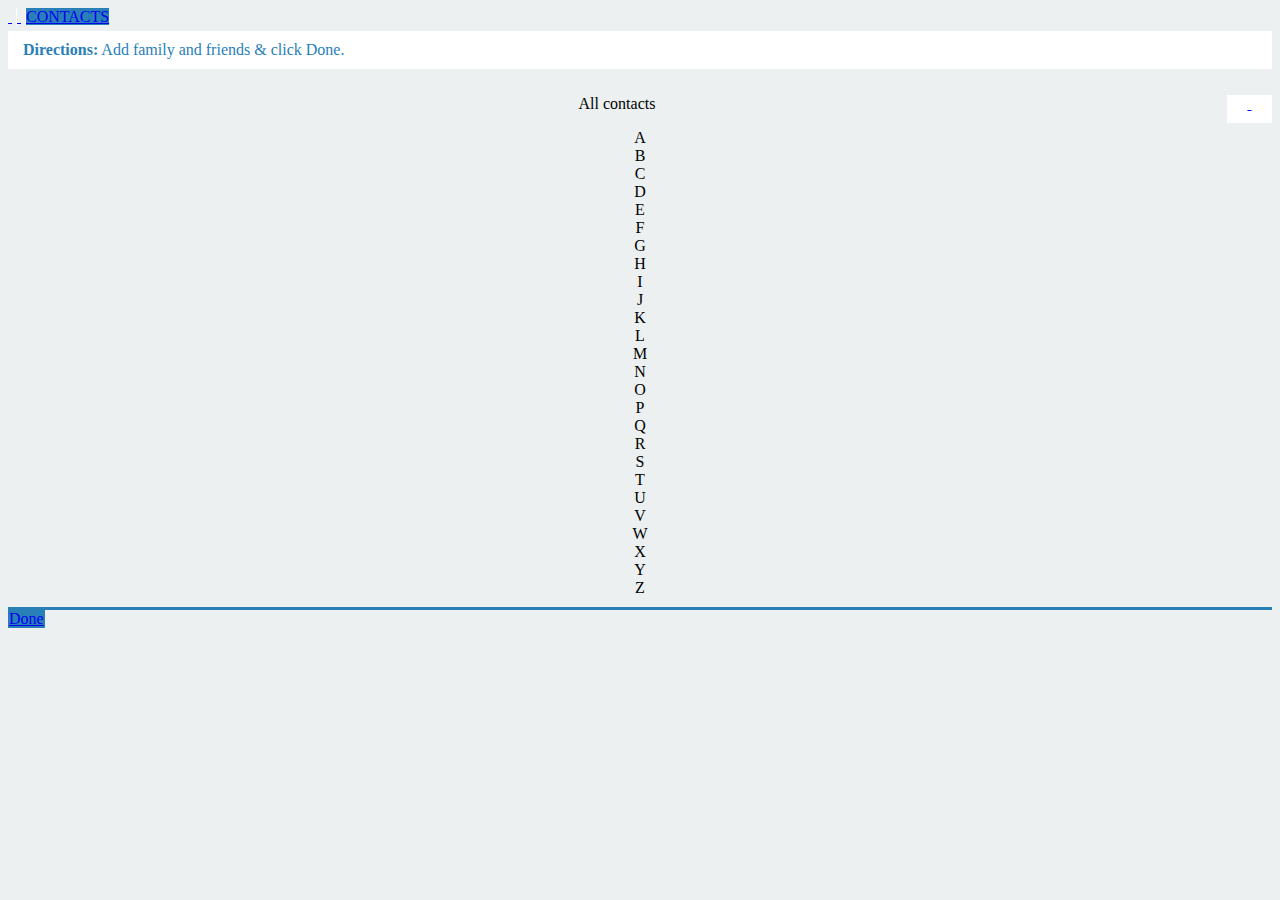
<file: www/contacts.html>
<!DOCTYPE html>
<!--
    Licensed to the Apache Software Foundation (ASF) under one
    or more contributor license agreements.  See the NOTICE file
    distributed with this work for additional information
    regarding copyright ownership.  The ASF licenses this file
    to you under the Apache License, Version 2.0 (the
    "License"); you may not use this file except in compliance
    with the License.  You may obtain a copy of the License at

    http://www.apache.org/licenses/LICENSE-2.0

    Unless required by applicable law or agreed to in writing,
    software distributed under the License is distributed on an
    "AS IS" BASIS, WITHOUT WARRANTIES OR CONDITIONS OF ANY
     KIND, either express or implied.  See the License for the
    specific language governing permissions and limitations
    under the License.
-->
<html>
    <head>
    </head>
    <body style="background: #ecf0f1;">
        <div id="contactsPage" data-role="page">
            <div data-role="panel" id="panel" data-position="left" data-theme="a" data-display="push"></div>

            <div data-role="header" data-position="fixed" data-tap-toggle="false" data-transition="none" data-id="header">
              <a data-iconpos="notext" href="#panel" data-role="button" data-icon="flat-menu" class="ui-btn-left ui-btn ui-btn-up-a ui-shadow ui-btn-corner-all ui-btn-icon-notext" data-corners="true" data-shadow="true" data-iconshadow="true" data-wrapperels="span" data-theme="a" title=""><span class="ui-btn-inner"><span class="ui-btn-text"></span><span class="ui-icon ui-icon-flat-menu ui-icon-shadow">&nbsp;</span></span></a>

              <a data-iconpos="notext" href="main.html?v=1" data-role="button" data-icon="flat-camera" data-corners="true" data-shadow="true" data-iconshadow="true" data-wrapperels="span" data-theme="a" title="" class="ui-btn-right ui-btn ui-shadow ui-btn-up-a" style="right: 98px; width: 96px; height: 33px; border-left: 1px solid #FFF;"><span class="ui-btn-inner"><span class="ui-btn-text"></span><span class="ui-icon ui-icon-flat-camera ui-icon-shadow">&nbsp;</span></span></a>

              <a href="#" data-role="button" class="ui-btn-right ui-btn ui-shadow ui-btn-up-a arrow_box" data-corners="true" data-shadow="true" data-iconshadow="true" data-wrapperels="span" data-theme="a" style="right: 0px; height: 33px; width: 96px; border-left: 1px solid #FFF; background-color: #2980b9;"><span class="ui-btn-inner"><span class="ui-btn-text">CONTACTS</span></span></a>
              
            </div>

            <div data-role="content" role="main" style="background: #fff; padding: 0; border-top: 5px solid #ecf0f1;">
              
                <div id="main-0" style="display: block">
                    <div data-role="fieldcontain" style="padding: 0 15px; color: #2980b9; border: none;">
                        <p style="margin: 10px 0; padding: 0;"><b>Directions:</b> Add family and friends &amp; click Done.</p>
                    </div>

                    <div class="contacts" data-role="fieldcontain" style="text-align: center; min-height: 466px; background: #ecf0f1; padding: 10px 0;">                        
          
                        <div class="add-contact">
                            <div class="collapse">
                                <div class="arrow_box"></div>
                                <div>
                                    <p class="heading"></p>
                                </div>
                            </div>
                            <div style="float: right;">
                                <a data-iconpos="notext" href="#" data-role="button" data-icon="flat-plus" data-corners="true" data-shadow="true" data-iconshadow="true" data-wrapperels="span" data-theme="a" title="" class="ui-btn ui-shadow ui-btn-up-a" style="height: 28px; width: 45px; border: none; border-left: 1px solid #ecf0f1; background-color: #fff; float: left;"><span class="ui-btn-inner" style="padding: 5px;"><span class="ui-btn-text"></span><span class="ui-icon ui-icon-flat-plus ui-icon-shadow" style="color: #2980b9">&nbsp;</span></span></a>
                            </div>
                        </div>

                        <div class="selected-contacts" style="display: none">
                        </div>
                        
                        <p class="heading">All contacts</p>
                        <div class="alphabet">
                            <div class="active">A</div>
                            <div>B</div>
                            <div>C</div>
                            <div>D</div>
                            <div>E</div>
                            <div>F</div>
                            <div>G</div>
                            <div>H</div>
                            <div>I</div>
                            <div>J</div>
                            <div>K</div>
                            <div>L</div>
                            <div>M</div>
                            <div>N</div>
                            <div>O</div>
                            <div>P</div>
                            <div>Q</div>
                            <div>R</div>
                            <div>S</div>
                            <div>T</div>
                            <div>U</div>
                            <div>V</div>
                            <div>W</div>
                            <div>X</div>
                            <div>Y</div>
                            <div>Z</div>
                        </div>
                        <div class="all-contacts">                            
                        </div>
                    </div>
                </div>

            </div>

            <div data-role="footer" data-position="fixed" data-tap-toggle="false" data-transition="none" data-id="footer" style="height: 45px; border-top: 3px solid #2980b9;">
              <a href="preview.html?v=5" id="btn-done" data-corners="true" data-shadow="true" data-iconshadow="true" data-wrapperels="span" data-theme="h" data-disabled="false" class="ui-btn-right ui-btn ui-shadow ui-btn-corner-all ui-btn-up-h" aria-disabled="false" style="background-color: #2980b9; margin-top: 3px; right: 7px; height: 30px; border: 1px solid #2980b9;"><span class="ui-btn-inner"><span class="ui-btn-text">Done</span></span></a>
            </div>
        </div>

    </body>
</html>
</file>
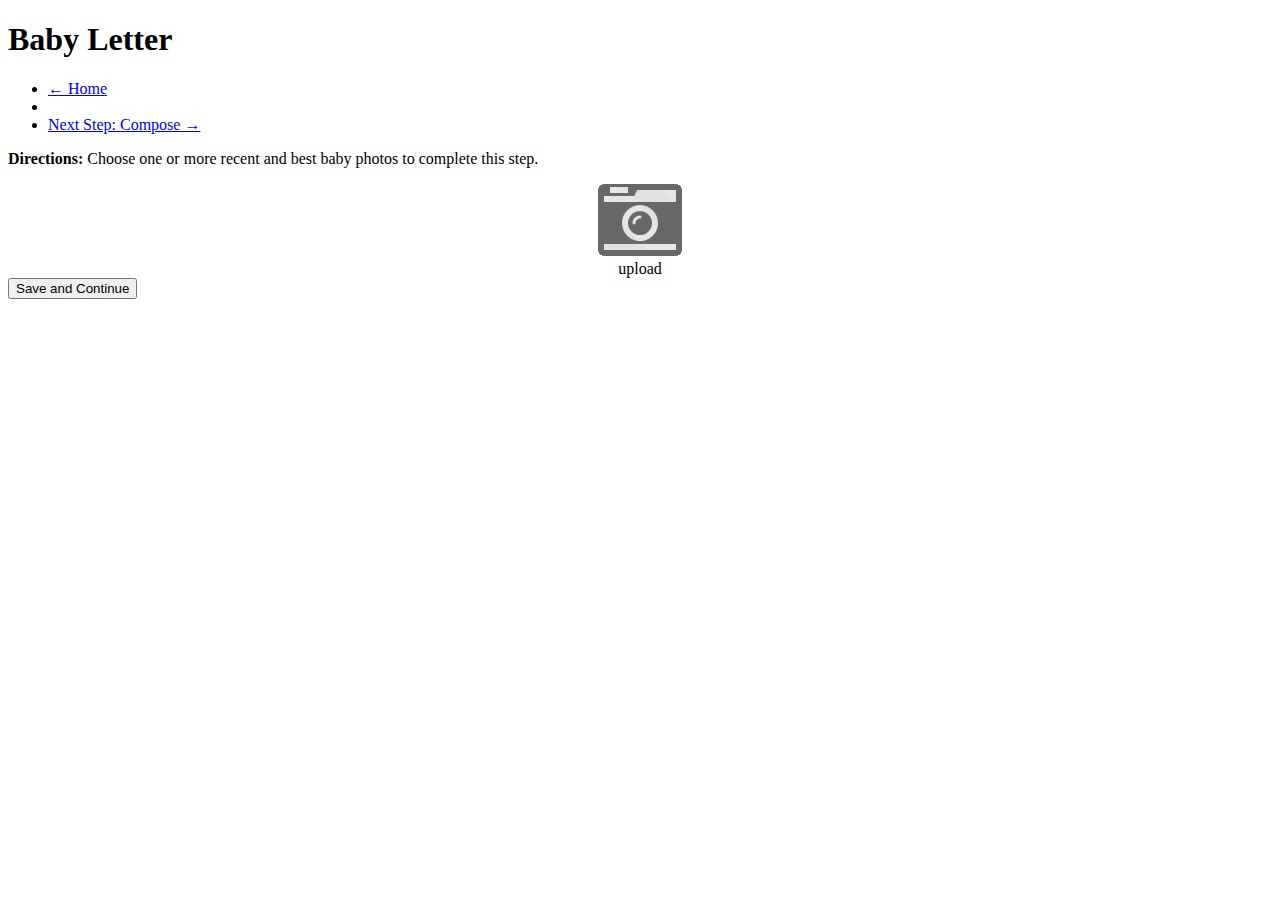
<file: www/photos.html>
<!DOCTYPE html>
<!--
    Licensed to the Apache Software Foundation (ASF) under one
    or more contributor license agreements.  See the NOTICE file
    distributed with this work for additional information
    regarding copyright ownership.  The ASF licenses this file
    to you under the Apache License, Version 2.0 (the
    "License"); you may not use this file except in compliance
    with the License.  You may obtain a copy of the License at

    http://www.apache.org/licenses/LICENSE-2.0

    Unless required by applicable law or agreed to in writing,
    software distributed under the License is distributed on an
    "AS IS" BASIS, WITHOUT WARRANTIES OR CONDITIONS OF ANY
     KIND, either express or implied.  See the License for the
    specific language governing permissions and limitations
    under the License.
-->
<html>
    <head>
    </head>
    <body>
        <div id="photoPage" data-role="page">
            <div data-role="panel" id="panel" data-position="right" data-theme="a" data-display="push"></div>

            <div data-role="header">
              <!-- <a data-iconpos="notext" data-role="button" data-icon="home" title="Home">Home</a> -->
              <h1>Baby Letter</h1>
              <!-- <a data-iconpos="notext" href="#panel" data-role="button" data-icon="flat-menu"></a> -->
            </div>

            <div data-role="content" role="main">
              
                <div data-role="navbar" class="navbar-top">
                    <ul>
                        <li><a href="home.html" data-role="button" data-transition="slide" data-direction="reverse" data-mini="true" data-inline="true">&#8592; Home</a></li>
                        <li></li>
                        <li><a href="compose.html" data-role="button" data-transition="slide" data-mini="true" data-inline="true">Next Step: Compose &#8594;</a></li>
                    </ul>
                </div>

                <div data-role="fieldcontain">
                    <p><b>Directions:</b> Choose one or more recent and best baby photos to complete this step.</p>
                </div>

                <form action="compose.html" method="get" data-transition="pop" rel="external">
                    <div data-role="fieldcontain" style="text-align: center; width: 100%;">
                        <div class="image-upload">
                          <!-- <i class="icon-camera-retro icon"></i> -->
                          <img src="img/camera_retro.png" />
                          <div class="btn">upload</div>
                        </div>
                    </div>
                
                    <div data-role="fieldcontain">
                        <button data-theme="g">Save and Continue</button>
                    </div>
                </form>

            </div>

            <div data-role="footer" data-position="fixed">
              
            </div>
        </div>
    </body>
</html>
</file>
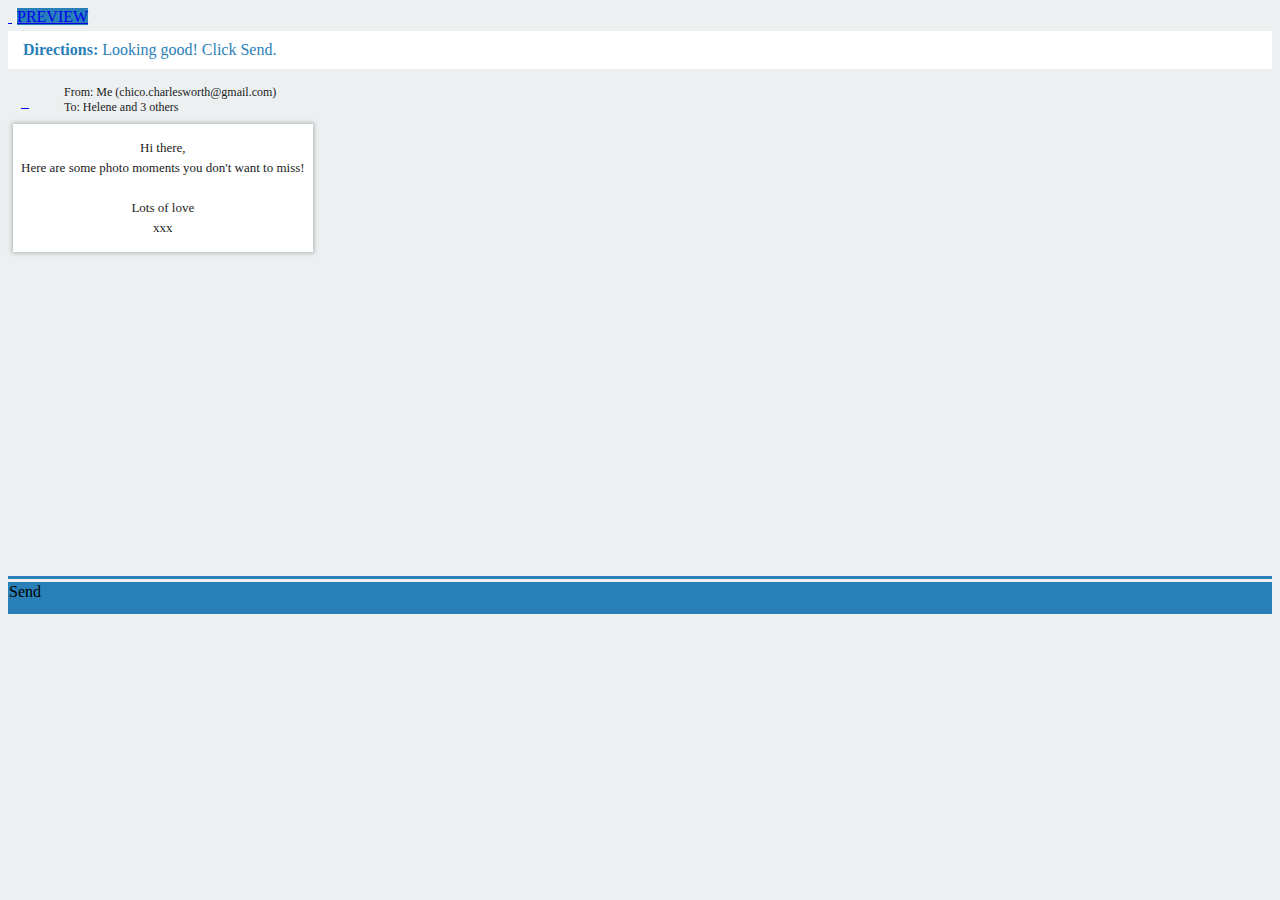
<file: www/preview.html>
<!DOCTYPE html>
<!--
    Licensed to the Apache Software Foundation (ASF) under one
    or more contributor license agreements.  See the NOTICE file
    distributed with this work for additional information
    regarding copyright ownership.  The ASF licenses this file
    to you under the Apache License, Version 2.0 (the
    "License"); you may not use this file except in compliance
    with the License.  You may obtain a copy of the License at

    http://www.apache.org/licenses/LICENSE-2.0

    Unless required by applicable law or agreed to in writing,
    software distributed under the License is distributed on an
    "AS IS" BASIS, WITHOUT WARRANTIES OR CONDITIONS OF ANY
     KIND, either express or implied.  See the License for the
    specific language governing permissions and limitations
    under the License.
-->
<html>
    <head>
    </head>
    <body style="background: #ecf0f1;">
        <div id="previewPage" data-role="page">
            <div data-role="header" data-position="fixed" data-tap-toggle="false" data-transition="none" data-id="header">
              <a data-iconpos="notext" href="main.html" data-role="button" data-icon="arrow-l" class="ui-btn-left ui-btn ui-btn-up-a ui-shadow ui-btn-corner-all ui-btn-icon-notext" data-corners="true" data-shadow="true" data-iconshadow="true" data-wrapperels="span" data-theme="a" title=""><span class="ui-btn-inner"><span class="ui-btn-text"></span><span class="ui-icon ui-icon-arrow-l ui-icon-shadow" style="background-color: transparent;">&nbsp;</span></span></a>

              <a href="#" data-role="button" class="ui-btn-right ui-btn ui-shadow ui-btn-up-a arrow_box" data-corners="true" data-shadow="true" data-iconshadow="true" data-wrapperels="span" data-theme="a" style="right: 0px; height: 33px; width: 96px; border-left: 1px solid #FFF; background-color: #2980b9;"><span class="ui-btn-inner"><span class="ui-btn-text">PREVIEW</span></span></a>
            </div>

            <div data-role="content" role="main" style="background: #fff; padding: 0; border-top: 5px solid #ecf0f1;">
              
                    <div data-role="fieldcontain" style="padding: 0 15px; color: #2980b9; border: none;">
                        <p style="margin: 10px 0; padding: 0;"><b>Directions:</b> Looking good! Click Send.</p>
                    </div>

                    <div data-role="fieldcontain" style="min-height: 497px; background-color: #ecf0f1; border: none; padding: 5px 0;">
                        <div style="width: 100%; height: 40px; padding: 4px 8px;">
                            <div style="position: relative; float: left">
                                <a data-iconpos="notext" href="#" data-role="button" data-icon="flat-mail" data-corners="true" data-shadow="true" data-iconshadow="true" data-wrapperels="span" data-theme="a" title="" class="ui-btn ui-shadow ui-btn-up-a" style="height: 28px; width: 48px; border: none; float: left; background-color: #ecf0f1;"><span class="ui-btn-inner" style="padding: 5px;"><span class="ui-btn-text"></span><span class="ui-icon ui-icon-flat-mail ui-icon-shadow" style="color: #2980b9; font-size: 32px;">&nbsp;</span></span></a>
                            </div>
                            <div style="position: relative; float: left; margin: 7px 0 0 0;">
                                <p style="text-align: left; color: #222; font-size: 12px; margin: 0;">From: Me (chico.charlesworth@gmail.com)</p>
                                <p style="text-align: left; color: #222; font-size: 12px; margin: 0;">To: Helene and 3 others</p>
                            </div>
                        </div>
                        <div data-role="fieldcontain" style="margin: 2px 5px 10px 5px; padding: 4px 8px; position: relative; float: left; background: #fff; box-shadow: 0px 0px 4px 1px rgba(119, 119, 119, 0.50); -moz-box-shadow: 0px 0px 4px 1px rgba(119, 119, 119, 0.50); -webkit-box-shadow: 0px 0px 4px 1px rgba(119, 119, 119, 0.50);">
                            <div style="text-align: center; color: #222; font-size: 13px; width: 100%; padding: 15px 0; line-height: 10px;">Hi there,<br><br>Here are some photo moments you don't want to miss!</div>
                            <div class="preview-photos">
                            </div>
                            <div style="text-align: center; color: #222; font-size: 13px; width: 100%; padding: 15px 0; line-height: 10px;">Lots of love<br><br>xxx</div>
                        </div>
                    </div>

            </div>

            <div data-role="footer" data-position="fixed" data-tap-toggle="false" data-transition="none" data-id="footer" style="height: 45px; border-top: 3px solid #2980b9;">
              <div id="btn-preview-send" data-corners="true" data-shadow="true" data-iconshadow="true" data-wrapperels="span" data-theme="h" data-disabled="false" class="ui-btn-right ui-btn ui-shadow ui-btn-corner-all ui-btn-up-h" aria-disabled="false" style="background-color: #2980b9; margin-top: 3px; right: 7px; height: 30px; border: 1px solid #2980b9;"><span class="ui-btn-inner"><span class="ui-btn-text">Send</span></span></div>

            </div>
        </div>

        <script type="text/javascript">
            
        </script>
    </body>
</html>
</file>
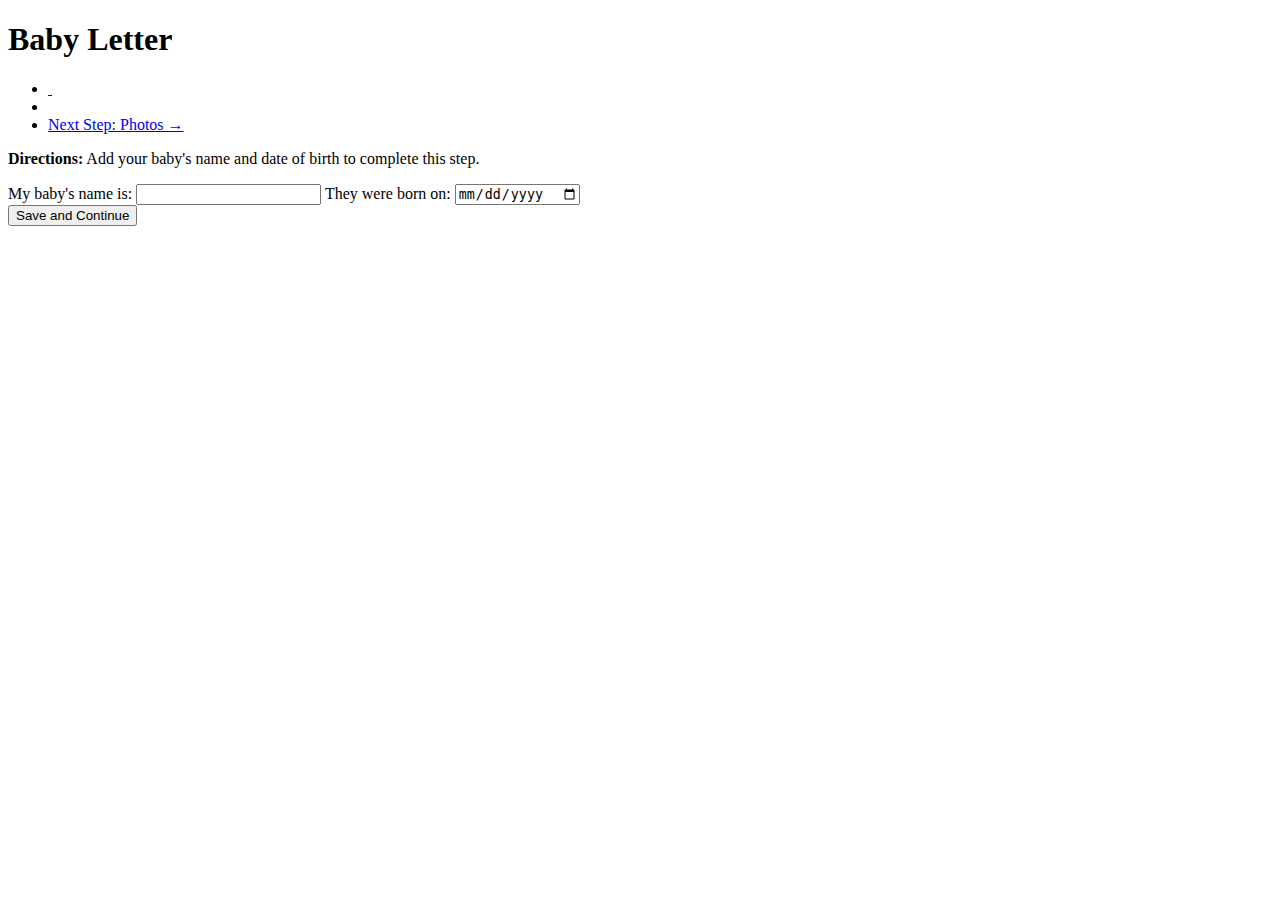
<file: www/setup.html>
<!DOCTYPE html>
<!--
    Licensed to the Apache Software Foundation (ASF) under one
    or more contributor license agreements.  See the NOTICE file
    distributed with this work for additional information
    regarding copyright ownership.  The ASF licenses this file
    to you under the Apache License, Version 2.0 (the
    "License"); you may not use this file except in compliance
    with the License.  You may obtain a copy of the License at

    http://www.apache.org/licenses/LICENSE-2.0

    Unless required by applicable law or agreed to in writing,
    software distributed under the License is distributed on an
    "AS IS" BASIS, WITHOUT WARRANTIES OR CONDITIONS OF ANY
     KIND, either express or implied.  See the License for the
    specific language governing permissions and limitations
    under the License.
-->
<html>
    <head>
    </head>
    <body>
        <div id="setupPage" data-role="page">
            <div data-role="panel" id="panel" data-position="right" data-theme="a" data-display="push"></div>

            <div data-role="header">
              <!-- <a data-iconpos="notext" data-role="button" data-icon="home" title="Home">Home</a> -->
              <h1>Baby Letter</h1>
              <!-- <a data-iconpos="notext" href="#panel" data-role="button" data-icon="flat-menu"></a> -->
            </div>

            <div data-role="content" role="main">
              
                <div data-role="navbar" class="navbar-top">
                    <ul>
                        <li><a href="#" data-role="button" data-mini="true" data-inline="true">&nbsp;</a></li>
                        <li></li>
                        <li><a href="photos.html" data-transition="slide" data-role="button" data-mini="true" data-inline="true">Next Step: Photos &#8594;</a></li>
                    </ul>
                </div>

                <div data-role="fieldcontain">
                    <p><b>Directions:</b> Add your baby's name and date of birth to complete this step.</p>
                </div>

                <form action="photos.html" method="get" data-transition="slide" rel="external">
                    <div data-role="fieldcontain">
                        <label for="name">My baby's name is:</label>
                        <input type="text" name="name" id="name" value="" />
                    
                        <label for="dob">They were born on:</label>
                        <input type="date" name="dob" id="dob" value="" data-options='{"mode": "calbox"}'/>
                    </div>

                    <div data-role="fieldcontain">
                        <button data-theme="g">Save and Continue</button>
                    </div>
                </form>

            </div>

            <div data-role="footer" data-position="fixed">
              
            </div>
        </div>

        <script type="text/javascript">
            
        </script>
    </body>
</html>
</file>
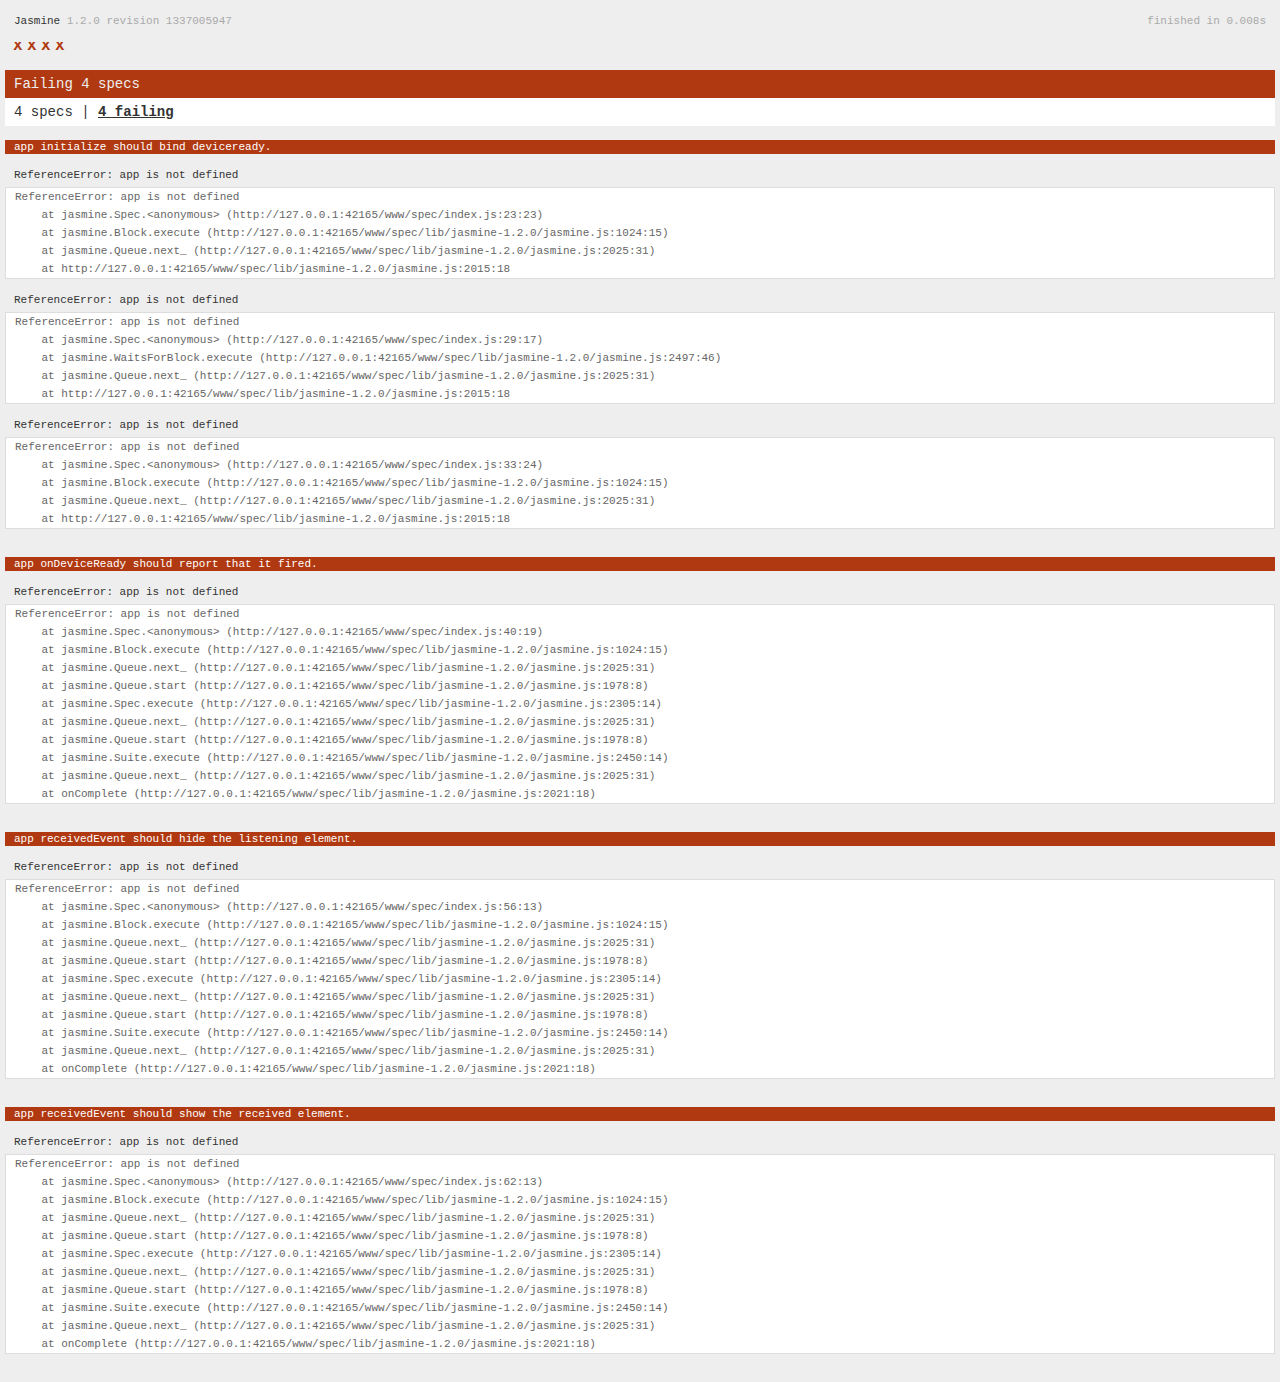
<file: www/spec.html>
<!DOCTYPE html>
<!--
    Licensed to the Apache Software Foundation (ASF) under one
    or more contributor license agreements.  See the NOTICE file
    distributed with this work for additional information
    regarding copyright ownership.  The ASF licenses this file
    to you under the Apache License, Version 2.0 (the
    "License"); you may not use this file except in compliance
    with the License.  You may obtain a copy of the License at

    http://www.apache.org/licenses/LICENSE-2.0

    Unless required by applicable law or agreed to in writing,
    software distributed under the License is distributed on an
    "AS IS" BASIS, WITHOUT WARRANTIES OR CONDITIONS OF ANY
     KIND, either express or implied.  See the License for the
    specific language governing permissions and limitations
    under the License.
-->
<html>
    <head>
        <title>Jasmine Spec Runner</title>

        <!-- jasmine source -->
        <link rel="shortcut icon" type="image/png" href="spec/lib/jasmine-1.2.0/jasmine_favicon.png">
        <link rel="stylesheet" type="text/css" href="spec/lib/jasmine-1.2.0/jasmine.css">
        <script type="text/javascript" src="spec/lib/jasmine-1.2.0/jasmine.js"></script>
        <script type="text/javascript" src="spec/lib/jasmine-1.2.0/jasmine-html.js"></script>

        <!-- include source files here... -->
        <script type="text/javascript" src="js/index.js"></script>

        <!-- include spec files here... -->
        <script type="text/javascript" src="spec/helper.js"></script>
        <script type="text/javascript" src="spec/index.js"></script>

        <script type="text/javascript">
            (function() {
                var jasmineEnv = jasmine.getEnv();
                jasmineEnv.updateInterval = 1000;

                var htmlReporter = new jasmine.HtmlReporter();

                jasmineEnv.addReporter(htmlReporter);

                jasmineEnv.specFilter = function(spec) {
                    return htmlReporter.specFilter(spec);
                };

                var currentWindowOnload = window.onload;

                window.onload = function() {
                    if (currentWindowOnload) {
                        currentWindowOnload();
                    }
                    execJasmine();
                };

                function execJasmine() {
                    jasmineEnv.execute();
                }
            })();
        </script>
    </head>
    <body>
        <div id="stage" style="display:none;"></div>
    </body>
</html>
</file>
<file: www/spec/lib/jasmine-1.2.0/jasmine.css>
body { background-color: #eeeeee; padding: 0; margin: 5px; overflow-y: scroll; }

#HTMLReporter { font-size: 11px; font-family: Monaco, "Lucida Console", monospace; line-height: 14px; color: #333333; }
#HTMLReporter a { text-decoration: none; }
#HTMLReporter a:hover { text-decoration: underline; }
#HTMLReporter p, #HTMLReporter h1, #HTMLReporter h2, #HTMLReporter h3, #HTMLReporter h4, #HTMLReporter h5, #HTMLReporter h6 { margin: 0; line-height: 14px; }
#HTMLReporter .banner, #HTMLReporter .symbolSummary, #HTMLReporter .summary, #HTMLReporter .resultMessage, #HTMLReporter .specDetail .description, #HTMLReporter .alert .bar, #HTMLReporter .stackTrace { padding-left: 9px; padding-right: 9px; }
#HTMLReporter #jasmine_content { position: fixed; right: 100%; }
#HTMLReporter .version { color: #aaaaaa; }
#HTMLReporter .banner { margin-top: 14px; }
#HTMLReporter .duration { color: #aaaaaa; float: right; }
#HTMLReporter .symbolSummary { overflow: hidden; *zoom: 1; margin: 14px 0; }
#HTMLReporter .symbolSummary li { display: block; float: left; height: 7px; width: 14px; margin-bottom: 7px; font-size: 16px; }
#HTMLReporter .symbolSummary li.passed { font-size: 14px; }
#HTMLReporter .symbolSummary li.passed:before { color: #5e7d00; content: "\02022"; }
#HTMLReporter .symbolSummary li.failed { line-height: 9px; }
#HTMLReporter .symbolSummary li.failed:before { color: #b03911; content: "x"; font-weight: bold; margin-left: -1px; }
#HTMLReporter .symbolSummary li.skipped { font-size: 14px; }
#HTMLReporter .symbolSummary li.skipped:before { color: #bababa; content: "\02022"; }
#HTMLReporter .symbolSummary li.pending { line-height: 11px; }
#HTMLReporter .symbolSummary li.pending:before { color: #aaaaaa; content: "-"; }
#HTMLReporter .bar { line-height: 28px; font-size: 14px; display: block; color: #eee; }
#HTMLReporter .runningAlert { background-color: #666666; }
#HTMLReporter .skippedAlert { background-color: #aaaaaa; }
#HTMLReporter .skippedAlert:first-child { background-color: #333333; }
#HTMLReporter .skippedAlert:hover { text-decoration: none; color: white; text-decoration: underline; }
#HTMLReporter .passingAlert { background-color: #a6b779; }
#HTMLReporter .passingAlert:first-child { background-color: #5e7d00; }
#HTMLReporter .failingAlert { background-color: #cf867e; }
#HTMLReporter .failingAlert:first-child { background-color: #b03911; }
#HTMLReporter .results { margin-top: 14px; }
#HTMLReporter #details { display: none; }
#HTMLReporter .resultsMenu, #HTMLReporter .resultsMenu a { background-color: #fff; color: #333333; }
#HTMLReporter.showDetails .summaryMenuItem { font-weight: normal; text-decoration: inherit; }
#HTMLReporter.showDetails .summaryMenuItem:hover { text-decoration: underline; }
#HTMLReporter.showDetails .detailsMenuItem { font-weight: bold; text-decoration: underline; }
#HTMLReporter.showDetails .summary { display: none; }
#HTMLReporter.showDetails #details { display: block; }
#HTMLReporter .summaryMenuItem { font-weight: bold; text-decoration: underline; }
#HTMLReporter .summary { margin-top: 14px; }
#HTMLReporter .summary .suite .suite, #HTMLReporter .summary .specSummary { margin-left: 14px; }
#HTMLReporter .summary .specSummary.passed a { color: #5e7d00; }
#HTMLReporter .summary .specSummary.failed a { color: #b03911; }
#HTMLReporter .description + .suite { margin-top: 0; }
#HTMLReporter .suite { margin-top: 14px; }
#HTMLReporter .suite a { color: #333333; }
#HTMLReporter #details .specDetail { margin-bottom: 28px; }
#HTMLReporter #details .specDetail .description { display: block; color: white; background-color: #b03911; }
#HTMLReporter .resultMessage { padding-top: 14px; color: #333333; }
#HTMLReporter .resultMessage span.result { display: block; }
#HTMLReporter .stackTrace { margin: 5px 0 0 0; max-height: 224px; overflow: auto; line-height: 18px; color: #666666; border: 1px solid #ddd; background: white; white-space: pre; }

#TrivialReporter { padding: 8px 13px; position: absolute; top: 0; bottom: 0; left: 0; right: 0; overflow-y: scroll; background-color: white; font-family: "Helvetica Neue Light", "Lucida Grande", "Calibri", "Arial", sans-serif; /*.resultMessage {*/ /*white-space: pre;*/ /*}*/ }
#TrivialReporter a:visited, #TrivialReporter a { color: #303; }
#TrivialReporter a:hover, #TrivialReporter a:active { color: blue; }
#TrivialReporter .run_spec { float: right; padding-right: 5px; font-size: .8em; text-decoration: none; }
#TrivialReporter .banner { color: #303; background-color: #fef; padding: 5px; }
#TrivialReporter .logo { float: left; font-size: 1.1em; padding-left: 5px; }
#TrivialReporter .logo .version { font-size: .6em; padding-left: 1em; }
#TrivialReporter .runner.running { background-color: yellow; }
#TrivialReporter .options { text-align: right; font-size: .8em; }
#TrivialReporter .suite { border: 1px outset gray; margin: 5px 0; padding-left: 1em; }
#TrivialReporter .suite .suite { margin: 5px; }
#TrivialReporter .suite.passed { background-color: #dfd; }
#TrivialReporter .suite.failed { background-color: #fdd; }
#TrivialReporter .spec { margin: 5px; padding-left: 1em; clear: both; }
#TrivialReporter .spec.failed, #TrivialReporter .spec.passed, #TrivialReporter .spec.skipped { padding-bottom: 5px; border: 1px solid gray; }
#TrivialReporter .spec.failed { background-color: #fbb; border-color: red; }
#TrivialReporter .spec.passed { background-color: #bfb; border-color: green; }
#TrivialReporter .spec.skipped { background-color: #bbb; }
#TrivialReporter .messages { border-left: 1px dashed gray; padding-left: 1em; padding-right: 1em; }
#TrivialReporter .passed { background-color: #cfc; display: none; }
#TrivialReporter .failed { background-color: #fbb; }
#TrivialReporter .skipped { color: #777; background-color: #eee; display: none; }
#TrivialReporter .resultMessage span.result { display: block; line-height: 2em; color: black; }
#TrivialReporter .resultMessage .mismatch { color: black; }
#TrivialReporter .stackTrace { white-space: pre; font-size: .8em; margin-left: 10px; max-height: 5em; overflow: auto; border: 1px inset red; padding: 1em; background: #eef; }
#TrivialReporter .finished-at { padding-left: 1em; font-size: .6em; }
#TrivialReporter.show-passed .passed, #TrivialReporter.show-skipped .skipped { display: block; }
#TrivialReporter #jasmine_content { position: fixed; right: 100%; }
#TrivialReporter .runner { border: 1px solid gray; display: block; margin: 5px 0; padding: 2px 0 2px 10px; }
</file>
